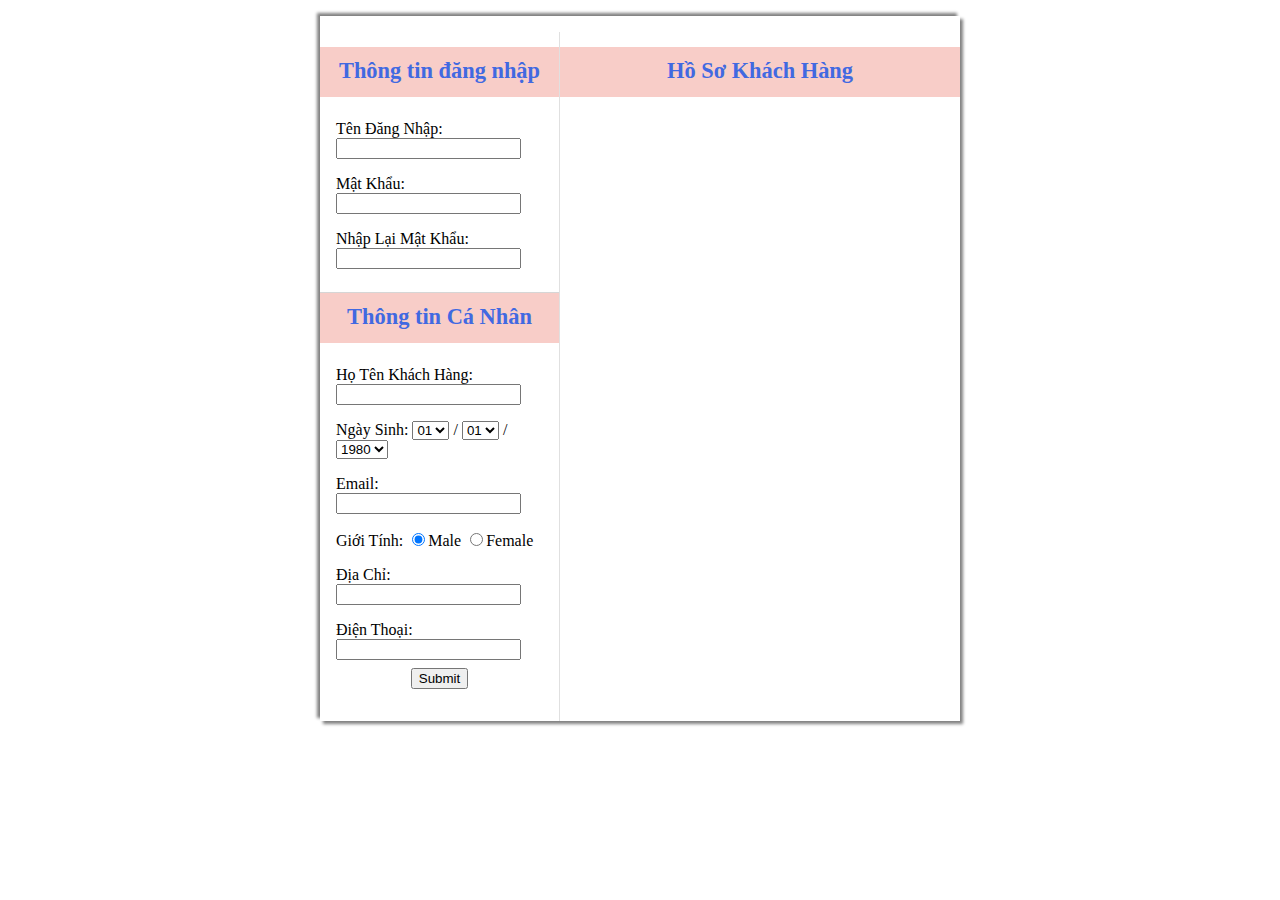
<file: Bai1/index.html>
<!DOCTYPE html>
<html lang="en">
<head>
    <meta charset="UTF-8">
    <meta name="viewport" content="width=device-width, initial-scale=1.0">
    <link rel="stylesheet" href="style.css">
    <title>Bai 1</title>
</head>
<body>
    <div class="container">
        <div class="content-Left">
            <div class="Login">
                <h1>Thông tin đăng nhập</h1>
                <div class="form-Group">
                    <label for="tenDangNhap">Tên Đăng Nhập: </label>
                    <input type="text" id="txtTenDangNhap">
                </div>
                <div class="form-Group">
                    <label for="matKhau">Mật Khẩu: </label>
                    <input type="password" id="txtMatKhau">
                </div>
                <div class="form-Group">
                    <label for="matKhau">Nhập Lại Mật Khẩu: </label>
                    <input type="password" id="txtNhapLaiMatKhau">
                </div>
            </div>

            <div class="User">
                <h1 style="border-top: 1px solid rgb(214, 214, 214);">Thông tin Cá Nhân</h1>
                <div class="form-Group">
                    <label for="hoTen">Họ Tên Khách Hàng: </label>
                    <input type="text" id="txtHoTen">
                </div>
                <div class="form-Group">
                    <label for="ngaythangnamsinh">Ngày Sinh: </label>
                    <select name="NgaySinh" id="ngaySinh"></select>
                    /
                    <select name="ThangSinh" id="thangSinh"></select>
                    /
                    <select name="NamSinh" id="namSinh"></select>
                </div>
                <div class="form-Group">
                    <label for="email">Email: </label>
                    <input type="text" id="txtEmail">
                </div>
                <div class="form-Group">
                    <label for="gender">Giới Tính: </label>
                    <input type="radio" name="genderS" value="Male" checked>Male
                    <input type="radio" name="genderS" value="Female">Female
                </div>
                <div class="form-Group">
                    <label for="diaChi">Địa Chỉ: </label>
                    <input type="text" name="diaChi" id="txtDiaChi" style="overflow: auto;">
                </div>
                <div class="form-Group">
                    <label for="phone">Điện Thoại: </label>
                    <input type="text" id="txtDienThoai">
                </div>
            </div>

            <div class="btnSubmit">
                <input type="submit" name="Submit" id="btnSubmit">
            </div>

        </div>

        <div class="content-Right">
            <h1>Hồ Sơ Khách Hàng</h1>
            <div class="content-Submit" id="outPutSubmit">
                
            </div>
        </div>
    </div>

    <script type="text/javascript" src="./javasripts.js" ></script>        
</body>
</html>
</file>
<file: Bai1/style.css>
body{
    padding: 0;
    margin: 0;
    width: 100%;
}

.container{
    width: 50%;
    display: grid;
    grid-template-columns: auto auto;
    justify-content: center;
    padding-top: 1rem;
    margin: auto;
    margin-top: 1rem;
    box-shadow: 3px 3px 3px gray, -3px -3px 3px gray;
}

.form-Group{
    padding: .5rem 1rem;
}

.content-Right{
    width: 25rem;
}

h1{
    text-align: center;
    font-size: 1.4rem;
    padding-bottom: .8rem;
    padding-top: .7rem;
    color: royalblue;
    background-color: rgb(248, 205, 200);
}

#btnSubmit{
    justify-content: center;
}

.content-Left .btnSubmit{
    display: flex;
    justify-content: center;
    padding-bottom: 2rem;
}

.content-Left{
    border-right: .5px solid rgb(224, 224, 224);
}

.content-Submit{
    padding: 1rem 2rem;
}

.content-Submit label{
    font-size: 1.1rem;
}
</file>
